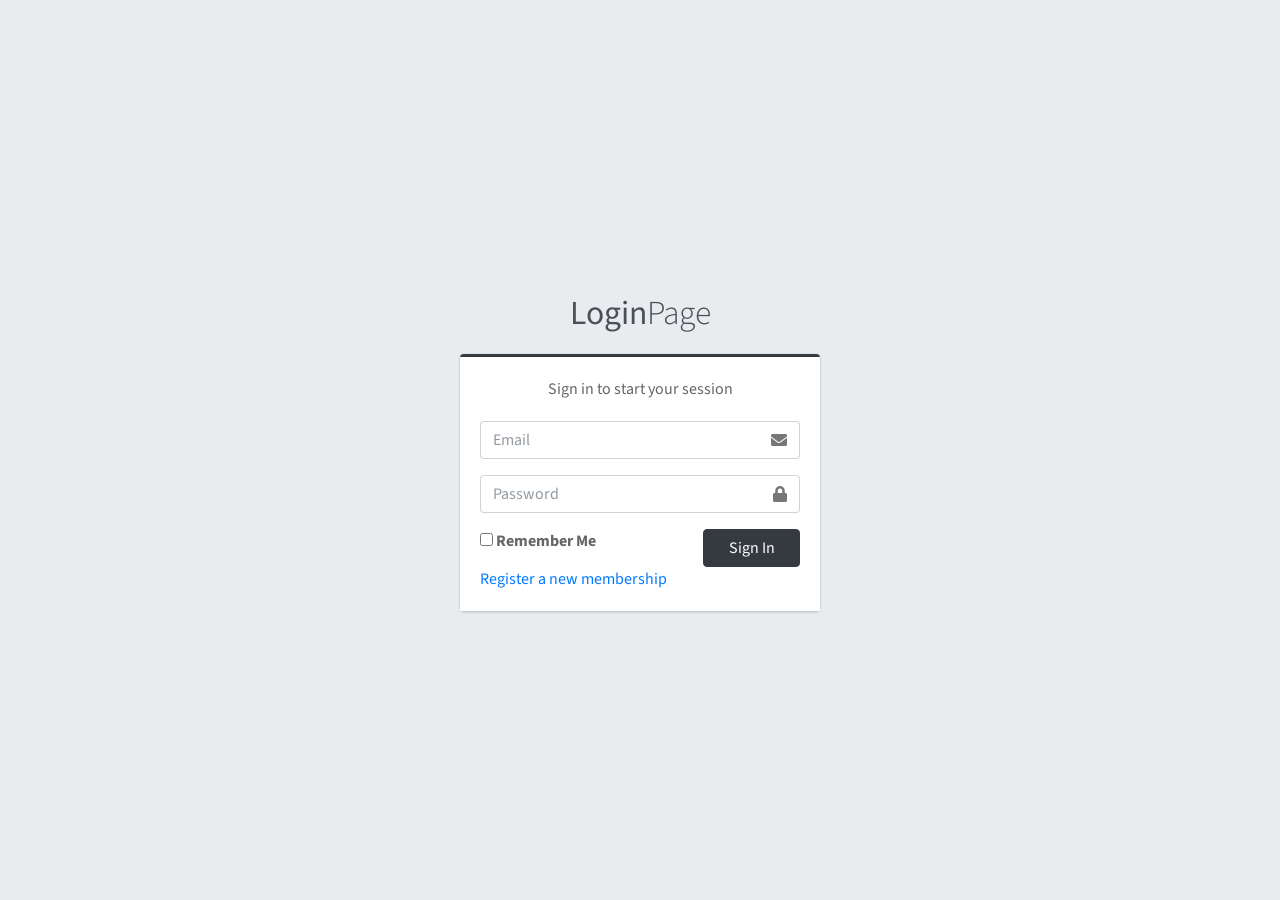
<file: index.html>
<!DOCTYPE html>
<html lang="en">
<head>
    <meta charset="UTF-8">
    <meta http-equiv="X-UA-Compatible" content="IE=edge">
    <meta name="viewport" content="width=device-width, initial-scale=1.0">
    <title>Login Page</title>
        <!-- Ionicons -->
        <link rel="stylesheet" href="https://code.ionicframework.com/ionicons/2.0.1/css/ionicons.min.css">
        <!-- Google Font: Source Sans Pro -->
        <link href="https://fonts.googleapis.com/css?family=Source+Sans+Pro:300,400,400i,700" rel="stylesheet">
        <!-- Theme style -->
        <link rel="stylesheet" href="./assets/css/adminlte.css">
        <!-- Font Awesome -->
        <link rel="stylesheet" href="./plugins/fontawesome5/css/all.min.css">
</head>
<body class="hold-transition login-page">
    <div class="login-box">
        <div class="login-logo">
            <a href="./index.html"><b>Login</b>Page</a>
        </div>
        <div class="card card-gray-dark card-outline">
            <div class="card-body login-card-body">
                <p class="login-box-msg">Sign in to start your session</p>
                <form action="./dashboard.html" method="post">
                    <div class="input-group mb-3">
                        <input type="email" class="form-control" placeholder="Email">
                        <div class="input-group-append">
                            <div class="input-group-text">
                                <span class="fas fa-envelope"></span>
                            </div>
                        </div>
                    </div>
                    <div class="input-group mb-3">
                        <input type="password" class="form-control" placeholder="Password">
                        <div class="input-group-append">
                        <div class="input-group-text">
                            <span class="fas fa-lock"></span>
                        </div>
                        </div>
                    </div>
                    <div class="row">
                        <div class="col-8">
                            <div class="icheck-primary">
                                <input type="checkbox" id="remember">
                                <label for="remember">
                                    Remember Me
                                </label>
                            </div>
                        </div>
                        <div class="col-4">
                            <button type="submit" class="btn btn-dark btn-block"> Sign In</button>
                        </div>
                    </div>
                </form>
                <p class="mb-0">
                    <a href="register.html" class="text-center">Register a new membership</a>
                </p>
            </div>
        </div>
    </div>

    <!-- jQuery -->
    <script src="./plugins/jquery/jquery.min.js"></script>
    <!-- Bootstrap 4 -->
    <script src="./plugins/bootstrap/js/bootstrap.bundle.js"></script>
    <!-- AdminLTE App -->
    <script src="./assets/js/adminlte.min.js"></script>
</body>
</html>
</file>
